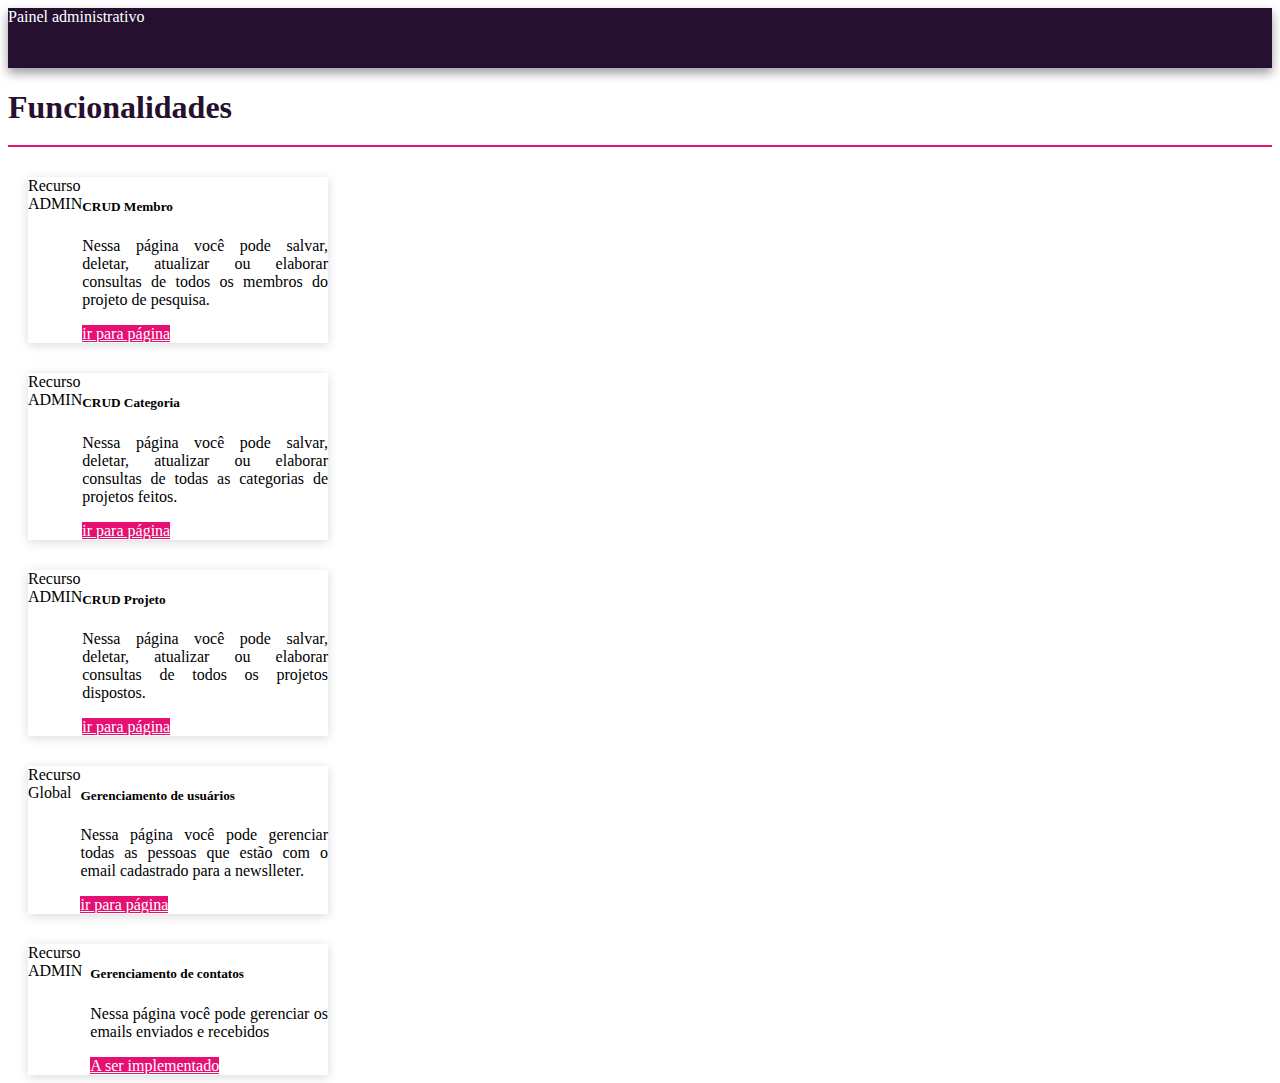
<file: src/main/resources/static/index.html>
<!DOCTYPE html>
<html lang="en">

<head>
    <meta charset="UTF-8" />
    <meta http-equiv="X-UA-Compatible" content="IE=edge" />
    <meta name="viewport" content="width=device-width, initial-scale=1.0" />
    <link href="https://cdn.jsdelivr.net/npm/bootstrap@5.1.3/dist/css/bootstrap.min.css" rel="stylesheet" integrity="sha384-1BmE4kWBq78iYhFldvKuhfTAU6auU8tT94WrHftjDbrCEXSU1oBoqyl2QvZ6jIW3" crossorigin="anonymous">
    <link rel="stylesheet" href="./style/estilo.css" />
    <style>
        .btn {
            background-color: #e61073;
            color: white;
        }
        
        .btn:hover {
            background-color: transparent;
            border: 1px solid #e61073;
            color: #e61073;
        }
    </style>
    <title>Tela admin</title>
</head>

<body>
    <header class="header d-flex justify-content-center align-items-center font-monospace">
        Painel administrativo
    </header>

    <main class="container">
        <section class="container-fluid">
            <div class="section-header">
                <h1 class="h1 mt-4 title-section">
                    Funcionalidades
                </h1>
                <hr class="line" />
            </div>

            <div class="cards d-flex flex-row flex-wrap justify-content-center">
                <div class="card">
                    <div class="card-header">
                        Recurso ADMIN
                    </div>
                    <div class="card-body">
                        <h5 class="card-title">CRUD Membro</h5>
                        <p class="card-text">Nessa página você pode salvar, deletar, atualizar ou elaborar consultas de todos os membros do projeto de pesquisa.</p>
                        <a href="./pages/membro.html" class="btn">ir para página</a>
                    </div>
                </div>

                <div class="card">
                    <div class="card-header">
                        Recurso ADMIN
                    </div>
                    <div class="card-body">
                        <h5 class="card-title">CRUD Categoria</h5>
                        <p class="card-text">Nessa página você pode salvar, deletar, atualizar ou elaborar consultas de todas as categorias de projetos feitos.</p>
                        <a href="./pages/categoria.html" class="btn">ir para página</a>
                    </div>
                </div>

                <div class="card">
                    <div class="card-header">
                        Recurso ADMIN
                    </div>
                    <div class="card-body">
                        <h5 class="card-title">CRUD Projeto</h5>
                        <p class="card-text">Nessa página você pode salvar, deletar, atualizar ou elaborar consultas de todos os projetos dispostos.</p>
                        <a href="#" class="btn">ir para página</a>
                    </div>
                </div>

                <div class="card">
                    <div class="card-header">
                        Recurso Global
                    </div>
                    <div class="card-body">
                        <h5 class="card-title">Gerenciamento de usuários</h5>
                        <p class="card-text">Nessa página você pode gerenciar todas as pessoas que estão com o email cadastrado para a newslleter.</p>
                        <a href="#" class="btn">ir para página</a>
                    </div>
                </div>

                <div class="card">
                    <div class="card-header">
                        Recurso ADMIN
                    </div>
                    <div class="card-body">
                        <h5 class="card-title">Gerenciamento de contatos</h5>
                        <p class="card-text">Nessa página você pode gerenciar os emails enviados e recebidos</p>
                        <a href="#" class="btn disabled">A ser implementado</a>
                    </div>
                </div>
            </div>
        </section>
    </main>
</body>

</html>
</file>
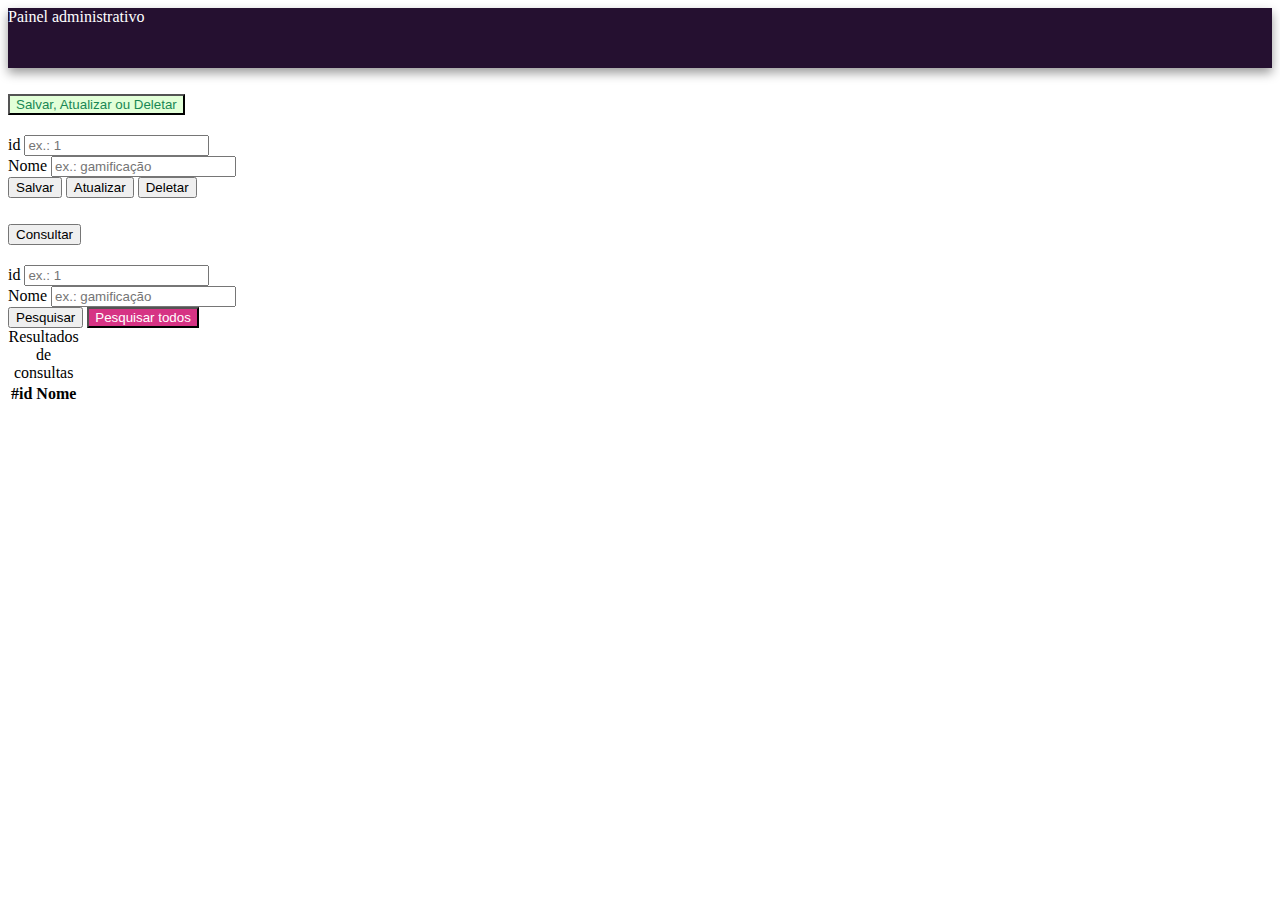
<file: src/main/resources/static/pages/categoria.html>
<!DOCTYPE html>
<html lang="pt-br">

<head>
    <meta charset="UTF-8" />
    <meta http-equiv="X-UA-Compatible" content="IE=edge" />
    <meta name="viewport" content="width=device-width, initial-scale=1.0" />
    <link href="https://cdn.jsdelivr.net/npm/bootstrap@5.1.3/dist/css/bootstrap.min.css" rel="stylesheet" integrity="sha384-1BmE4kWBq78iYhFldvKuhfTAU6auU8tT94WrHftjDbrCEXSU1oBoqyl2QvZ6jIW3" crossorigin="anonymous" />
    <link rel="stylesheet" href="../style/estilo.css" />
    <title>CRUD categoria</title>
    <style>
        .accordion-button:not(.collapsed) {
            color: #198754;
            background-color: #e2ffd8;
        }
        
        .accordion-button:not(.collapsed)::after {
            filter: invert(39%) sepia(66%) saturate(480%) hue-rotate(100deg) brightness(93%) contrast(95%);
        }
        
        .btn-pink {
            color: white;
            background-color: #d63384;
        }
        
        .btn-pink:hover {
            color: white;
            background-color: #b12d6f;
        }
        
        .btn-pink:active {
            color: white;
            background-color: #91255b;
        }
    </style>
</head>

<body>
    <header class="header d-flex justify-content-center align-items-center font-monospace">
        Painel administrativo
    </header>

    <main class="container">

        <div class="accordion mt-5" id="accordionExample">
            <div class="accordion-item">
                <h2 class="accordion-header" id="headingOne">
                    <button class="accordion-button" type="button" data-bs-toggle="collapse" data-bs-target="#collapseOne" aria-expanded="true" aria-controls="collapseOne">
                  Salvar, Atualizar ou Deletar
                </button>
                </h2>
                <div id="collapseOne" class="accordion-collapse collapse show" aria-labelledby="headingOne" data-bs-parent="#accordionExample">
                    <form class="m-2" action="" method="post">
                        <div class="input-group flex-nowrap">
                            <span class="input-group-text" id="addon-wrapping">id</span>
                            <input type="number" class="form-control" placeholder="ex.: 1" aria-label="Category" aria-describedby="addon-wrapping" id="id-categoria">
                        </div>
                        <div class="input-group flex-nowrap mt-2">
                            <span class="input-group-text" id="addon-wrapping">Nome</span>
                            <input type="text" class="form-control" placeholder="ex.: gamificação" aria-label="Username" aria-describedby="addon-wrapping" required="" id="categoria-nome" />
                        </div>
                        <div class="buttons mt-3">
                            <button type="button" class="btn btn-success">Salvar</button>
                            <button type="button" class="btn btn-warning">Atualizar</button>
                            <button type="button" class="btn btn-danger">Deletar</button>
                        </div>
                    </form>
                </div>
            </div>
            <div class="accordion-item">
                <h2 class="accordion-header " id="headingTwo">
                    <button class="accordion-button collapsed " type="button " data-bs-toggle="collapse" data-bs-target="#collapseTwo" aria-expanded="false " aria-controls="collapseTwo ">
                  Consultar
                </button>
                </h2>
                <div id="collapseTwo" class="accordion-collapse collapse" aria-labelledby="headingTwo" data-bs-parent="#accordionExample">
                    <form class="m-2 " action=" " method="get">
                        <div class="input-group flex-nowrap ">
                            <span class="input-group-text " id="addon-wrapping ">id</span>
                            <input type="number " class="form-control " placeholder="ex.: 1 " aria-label="Username " aria-describedby="addon-wrapping " id="id-query">
                        </div>
                        <div class="input-group flex-nowrap mt-2 ">
                            <span class="input-group-text " id="addon-wrapping ">Nome</span>
                            <input type="text " class="form-control " placeholder="ex.: gamificação " aria-label="Username " aria-describedby="addon-wrapping " required=" " id="nome-query" />
                        </div>
                        <div class="buttons mt-3 ">
                            <button type="button" class="btn btn-primary ">Pesquisar</button>
                            <button type="button" class="btn btn-pink ">Pesquisar todos</button>
                        </div>
                    </form>
                </div>
            </div>
        </div>

        <table class="table table-striped mt-5">
            <caption>Resultados de consultas</caption>
            <thead>
                <tr>
                    <th scope="col">#id</th>
                    <th scope="col">Nome</th>
                </tr>
            </thead>
            <tbody class="tbody">

            </tbody>
        </table>
    </main>

    <script src="https://cdn.jsdelivr.net/npm/bootstrap@5.1.3/dist/js/bootstrap.bundle.min.js " integrity="sha384-ka7Sk0Gln4gmtz2MlQnikT1wXgYsOg+OMhuP+IlRH9sENBO0LRn5q+8nbTov4+1p " crossorigin="anonymous "></script>
    <script>
        const btnSuccess = document.querySelector('.btn-success');

        btnSuccess.addEventListener('click', async() => {
            let nome = document.getElementById('categoria-nome').value;

            let objeto = JSON.stringify({
                "nome": nome
            });

            console.log(objeto);

            await fetch('../api/categorias/create', {
                    method: 'post',
                    headers: {
                        'Accept': 'application/json',
                        'Content-Type': 'application/json',
                    },
                    body: objeto
                }).then(response => console.log(response.json()))
                .catch(e => console.log(e));
        });

        const btnWarning = document.querySelector('.btn-warning');

        btnWarning.addEventListener('click', async() => {
            let id = document.getElementById('id-categoria').value;
            let nome = document.getElementById('categoria-nome').value;

            let objeto = JSON.stringify({
                "id": id,
                "nome": nome
            });

            await fetch('../api/categorias/update', {
                method: 'put',
                headers: {
                    'Accept': 'application/json',
                    'Content-Type': 'application/json'
                },
                body: objeto
            });
        })

        const btnDanger = document.querySelector('.btn-danger');

        btnDanger.addEventListener('click', async() => {
            let id = document.getElementById('id-categoria').value;

            await fetch('../api/categorias/delete/' + id, {
                method: 'delete'
            });
        });

        const btnIndigo = document.querySelector('.btn-indigo');

        btnIndigo.addEventListener('click', async() => {

            const response = await fetch('../api/categorias');
            const data = await response.json();

            const htmlList = data.map(objeto => `<tr><th scope="row">${objeto.id}</th><td>${objeto.nome}</td><tr>`).join('');

            document.querySelector('.tbody').innerHTML = htmlList;
        });
    </script>
</body>

</html>
</file>
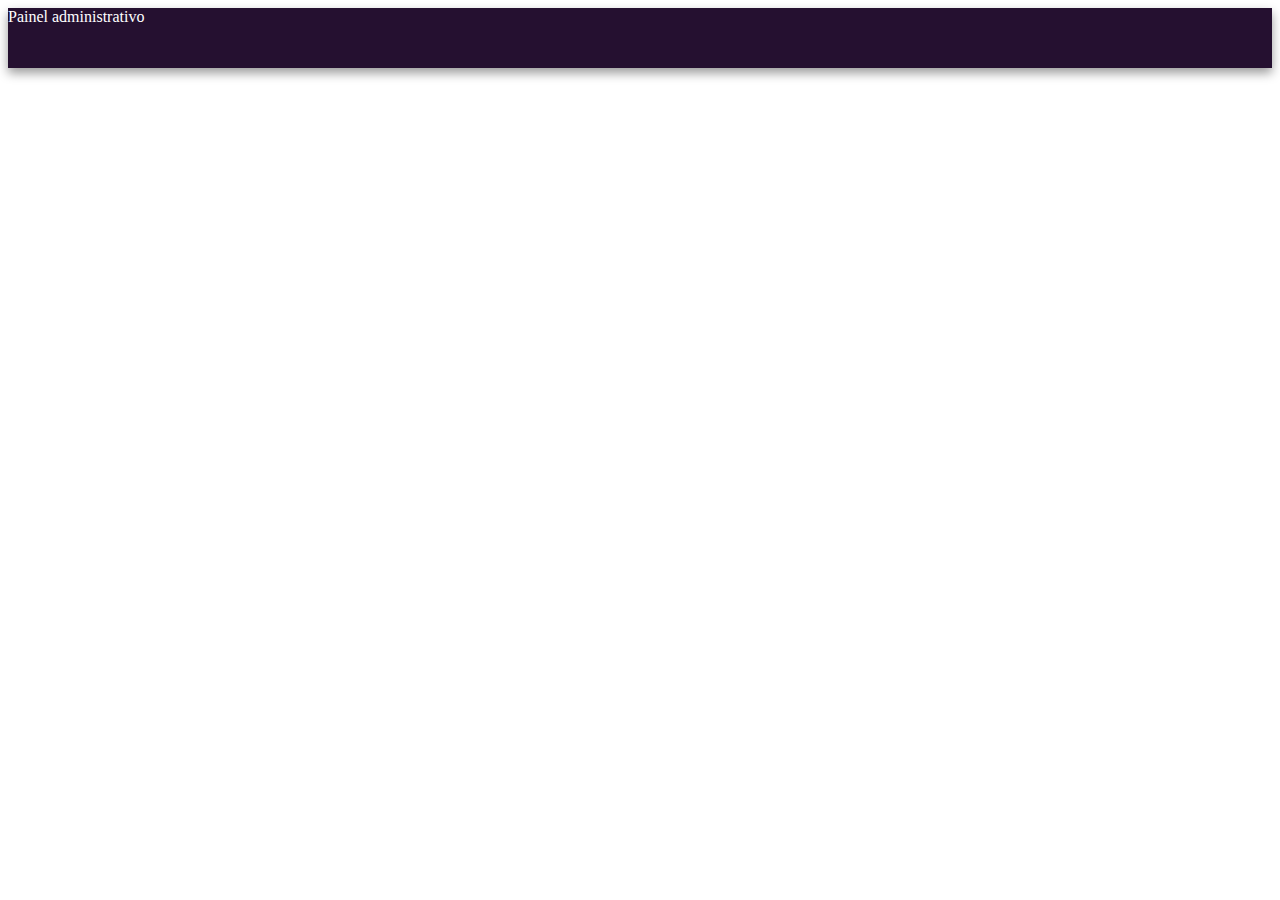
<file: src/main/resources/static/pages/membro.html>
<!DOCTYPE html>
<html lang="pt-br">

<head>
    <meta charset="UTF-8" />
    <meta http-equiv="X-UA-Compatible" content="IE=edge" />
    <meta name="viewport" content="width=device-width, initial-scale=1.0" />
    <link href="https://cdn.jsdelivr.net/npm/bootstrap@5.1.3/dist/css/bootstrap.min.css" rel="stylesheet" integrity="sha384-1BmE4kWBq78iYhFldvKuhfTAU6auU8tT94WrHftjDbrCEXSU1oBoqyl2QvZ6jIW3" crossorigin="anonymous" />
    <link rel="stylesheet" href="../style/estilo.css" />
    <title>CRUD Membro</title>
</head>

<body>
    <header class="header d-flex justify-content-center align-items-center font-monospace">
        Painel administrativo
    </header>

    <main class="container">

    </main>
</body>

</html>
</file>
<file: src/main/resources/static/style/estilo.css>
.header {
    background-color: #251030;
    min-height: 60px;
    height: 100%;
    width: 100%;
    color: white;
    box-shadow: 0px 5px 10px rgba(0, 0, 0, 0.4);
}

.h1 {
    color: #251030;
}

.title-section::after {
    content: "";
    height: 10px;
    width: 100px;
    background-color: #e61073;
}

.line {
    margin-top: -3px;
    border: 1.5px solid #e61073;
}

.card {
    max-width: 300px;
}

.card {
    display: flex;
    flex-basis: 28.8%;
    margin: 0 20px;
    margin-top: 30px;
    box-shadow: 0px 2px 10px rgba(0, 0, 0, 0.15);
}

.card-text {
    text-align: justify;
}

.disabled {
    background-color: grey;
}
</file>
